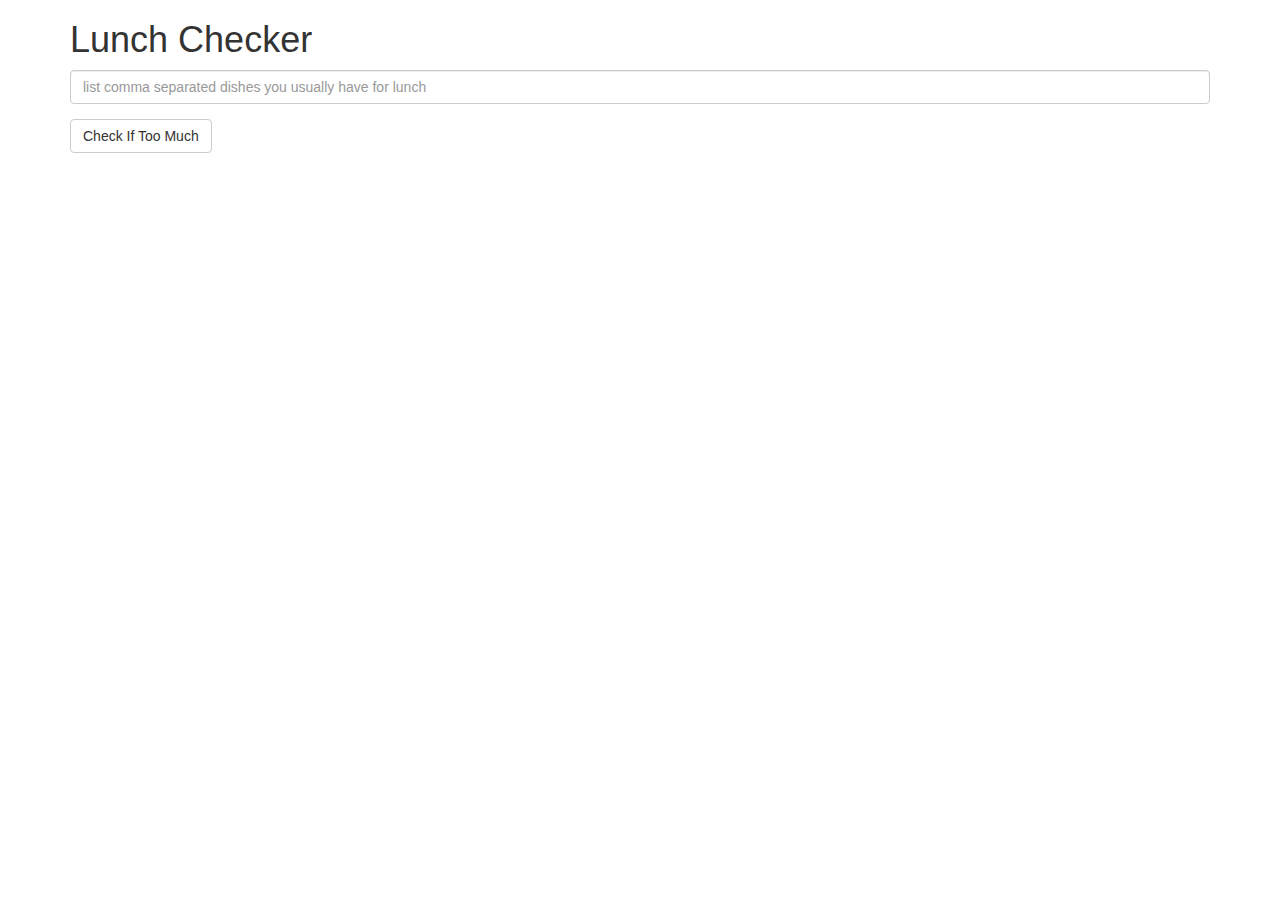
<file: angularjs-module1-solution/index.html>
<!doctype html>
<html lang="en">
  <head>
    <title>Lunch Checker</title>
    <meta name="viewport" content="width=device-width, initial-scale=1">
    <link rel="stylesheet" href="styles/bootstrap.min.css">
    <style>
      .message { font-size: 1.3em; font-weight: bold; }
    </style>
  </head>
<body>
   <div class="container">
     <h1>Lunch Checker</h1>

         <div class="form-group">
             <input id="lunch-menu" type="text"
             placeholder="list comma separated dishes you usually have for lunch"
             class="form-control">
         </div>
         <div class="form-group">
             <button class="btn btn-default">Check If Too Much</button>
         </div>
         <div class="form-group message">
           <!-- Your message can go here. -->
         </div>
   </div>

</body>
</html>
</file>
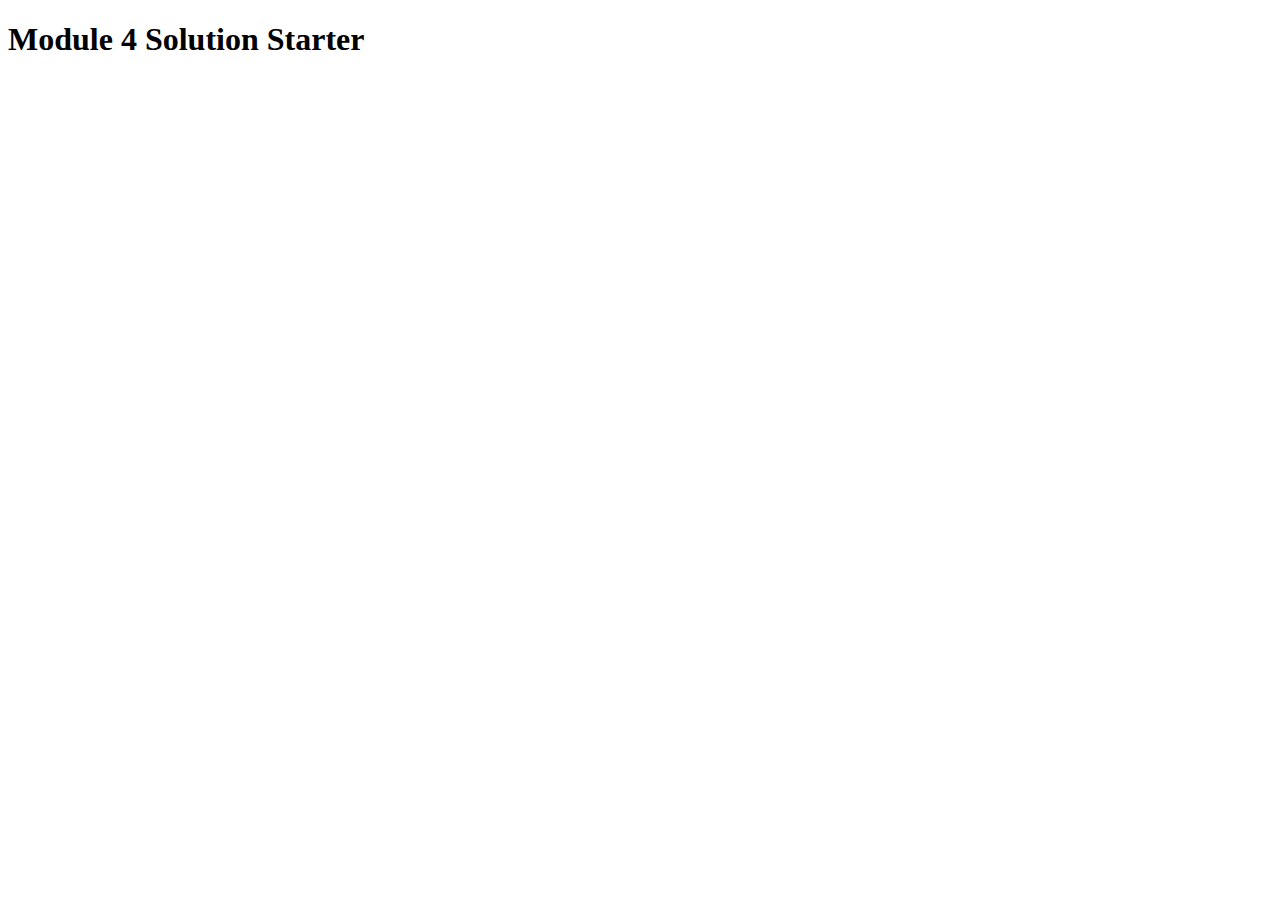
<file: module4-solution/index.html>
<!DOCTYPE html>
<html>
  <head>
    <meta charset="utf-8">
    <title>Module 4 Solution Starter</title>
    <script>
      var names = []; // DO NOT REMOVE
    </script>
    <script src="SpeakHello.js"></script>
    <script src="SpeakGoodBye.js"></script>
    <script src="script.js"></script>
  </head>
  <body>
    <h1>Module 4 Solution Starter</h1>
  </body>
</html>
</file>
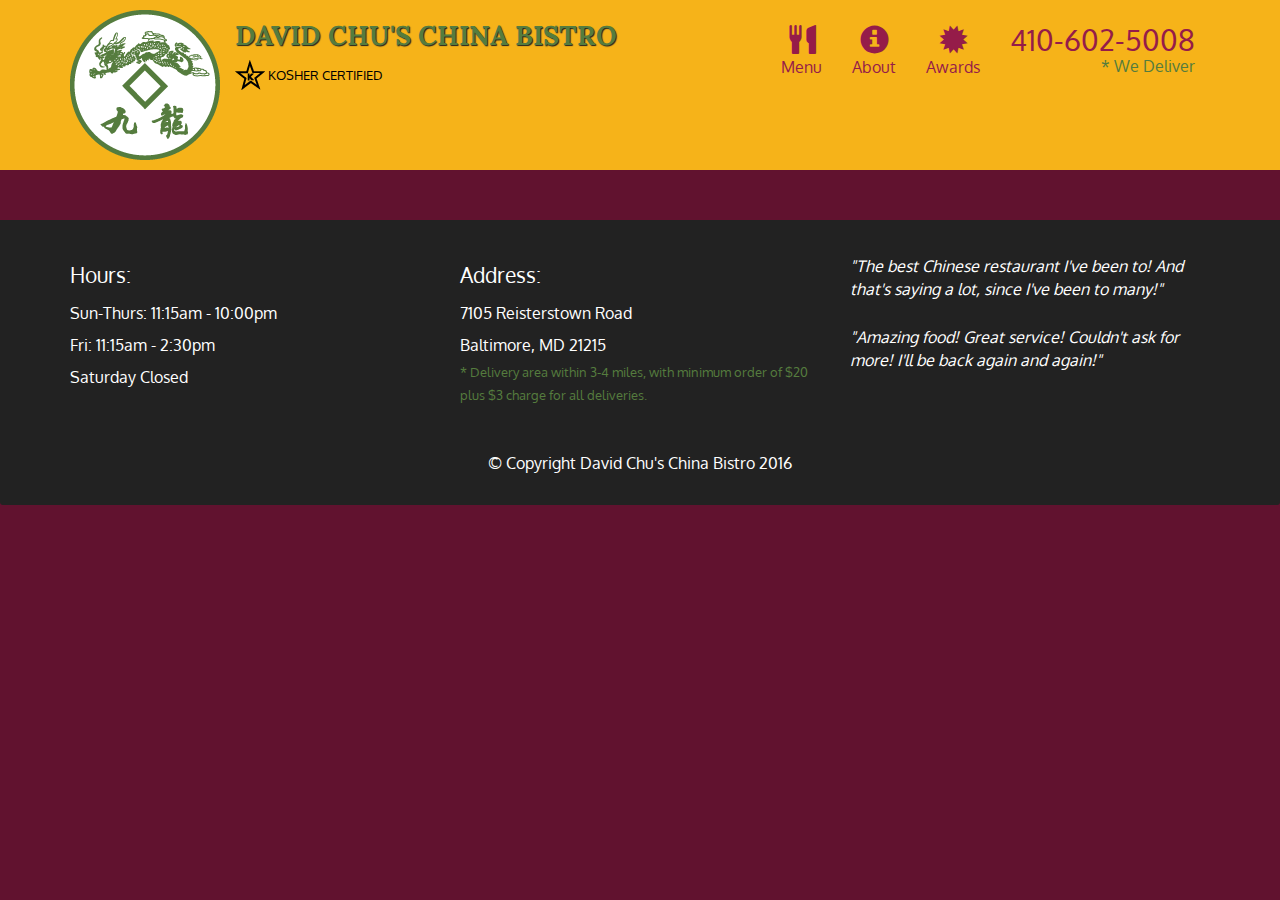
<file: module5-solution/index.html>
<!doctype html>
<html lang="en">
  <head>
    <meta charset="utf-8">
    <meta http-equiv="X-UA-Compatible" content="IE=edge">
    <meta name="viewport" content="width=device-width, initial-scale=1">
    <title>David Chu's China Bistro</title>
    <link rel="stylesheet" href="css/bootstrap.min.css">
    <link rel="stylesheet" href="css/styles.css">
    <link href='https://fonts.googleapis.com/css?family=Oxygen:400,300,700' rel='stylesheet' type='text/css'>
    <link href='https://fonts.googleapis.com/css?family=Lora' rel='stylesheet' type='text/css'>
  </head>
<body>
  <header>
    <nav id="header-nav" class="navbar navbar-default">
      <div class="container">
        <div class="navbar-header">
          <a href="index.html" class="pull-left visible-md visible-lg">
            <div id="logo-img" alt="Logo image"></div>
          </a>

          <div class="navbar-brand">
            <a href="index.html"><h1>David Chu's China Bistro</h1></a>
            <p>
              <img src="images/star-k-logo.png" alt="Kosher certification">
              <span>Kosher Certified</span>
            </p>
          </div>

          <button id="navbarToggle" type="button" class="navbar-toggle collapsed" data-toggle="collapse" data-target="#collapsable-nav" aria-expanded="false">
            <span class="sr-only">Toggle navigation</span>
            <span class="icon-bar"></span>
            <span class="icon-bar"></span>
            <span class="icon-bar"></span>
          </button>
        </div>
        
        <div id="collapsable-nav" class="collapse navbar-collapse">
           <ul id="nav-list" class="nav navbar-nav navbar-right">
            <li id="navHomeButton" class="visible-xs active">
              <a href="index.html">
                <span class="glyphicon glyphicon-home"></span> Home</a>
            </li>
            <li id="navMenuButton">
              <a href="#" onclick="$dc.loadMenuCategories();">
                <span class="glyphicon glyphicon-cutlery"></span><br class="hidden-xs"> Menu</a>
            </li>
            <li>
              <a href="#">
                <span class="glyphicon glyphicon-info-sign"></span><br class="hidden-xs"> About</a>
            </li>
            <li>
              <a href="#">
                <span class="glyphicon glyphicon-certificate"></span><br class="hidden-xs"> Awards</a>
            </li>
            <li id="phone" class="hidden-xs">
              <a href="tel:410-602-5008">
                <span>410-602-5008</span></a><div>* We Deliver</div>
            </li>
          </ul><!-- #nav-list -->
        </div><!-- .collapse .navbar-collapse -->
      </div><!-- .container -->
    </nav><!-- #header-nav -->
  </header>

  <div id="call-btn" class="visible-xs">
    <a class="btn" href="tel:410-602-5008">
    <span class="glyphicon glyphicon-earphone"></span>
    410-602-5008
    </a>
  </div>
  <div id="xs-deliver" class="text-center visible-xs">* We Deliver</div>

  <div id="main-content" class="container"></div>

  <footer class="panel-footer">
    <div class="container">
      <div class="row">
        <section id="hours" class="col-sm-4">
          <span>Hours:</span><br>
          Sun-Thurs: 11:15am - 10:00pm<br>
          Fri: 11:15am - 2:30pm<br>
          Saturday Closed
          <hr class="visible-xs">
        </section>
        <section id="address" class="col-sm-4">
          <span>Address:</span><br>
          7105 Reisterstown Road<br>
          Baltimore, MD 21215
          <p>* Delivery area within 3-4 miles, with minimum order of $20 plus $3 charge for all deliveries.</p>
          <hr class="visible-xs">
        </section>
        <section id="testimonials" class="col-sm-4">
          <p>"The best Chinese restaurant I've been to! And that's saying a lot, since I've been to many!"</p>
          <p>"Amazing food! Great service! Couldn't ask for more! I'll be back again and again!"</p>
        </section>
      </div>
      <div class="text-center">&copy; Copyright David Chu's China Bistro 2016</div>
    </div>
  </footer>

  <!-- jQuery (Bootstrap JS plugins depend on it) -->
  <script src="js/jquery-2.1.4.min.js"></script>
  <script src="js/bootstrap.min.js"></script>
  <script src="js/ajax-utils.js"></script>
  <script src="js/script.js"></script>
</body>
</html>
</file>
<file: module5-solution/css/styles.css>
body {
  font-size: 16px;
  color: #fff;
  background-color: #61122f;
  font-family: 'Oxygen', sans-serif;
}

/** HEADER **/
#header-nav {
  background-color: #f6b319;
  border-radius: 0;
  border: 0;
}

#logo-img {
  background: url('../images/restaurant-logo_large.png') no-repeat;
  width: 150px;
  height: 150px;
  margin: 10px 15px 10px 0;
}

.navbar-brand {
  padding-top: 25px;
}
.navbar-brand h1 { /* Restaurant name */
  font-family: 'Lora', serif;
  color: #557c3e;
  font-size: 1.5em;
  text-transform: uppercase;
  font-weight: bold;
  text-shadow: 1px 1px 1px #222;
  margin-top: 0;
  margin-bottom: 0;
  line-height: .75;
}
.navbar-brand a:hover, .navbar-brand a:focus {
  text-decoration: none;
}
.navbar-brand p { /* Kosher cert */
  color: #000;
  text-transform: uppercase;
  font-size: .7em;
  margin-top: 15px;
}
.navbar-brand p span { /* Star-K */
  vertical-align: middle;
}

#nav-list {
  margin-top: 10px;
}
#nav-list a {
  color: #951C49;
  text-align: center;
}
#nav-list a:hover {
  background: #E7E7E7;
}
#nav-list a span {
  font-size: 1.8em;
}

#phone {
  margin-top: 5px;
}
#phone a { /* Phone number */
  text-align: right;
  padding-bottom: 0;
}
#phone div { /* We Deliver */
  color: #557c3e;
  text-align: right;
  padding-right: 15px;
}

.navbar-header button.navbar-toggle, .navbar-header .icon-bar {
  border: 1px solid #61122f;
}
.navbar-header button.navbar-toggle {
  clear: both;
  margin-top: -30px;
}
/* END HEADER */

/* FOOTER */
.panel-footer {
  margin-top: 30px;
  padding-top: 35px;
  padding-bottom: 30px;
  background-color: #222;
  border-top: 0;
}
.panel-footer div.row {
  margin-bottom: 35px;
}
#hours, #address {
  line-height: 2;
}
#hours > span, #address > span {
  font-size: 1.3em;
}
#address p {
  color: #557c3e;
  font-size: .8em;
  line-height: 1.8;
}
#testimonials {
  font-style: italic;
}
#testimonials p:nth-child(2) {
  margin-top: 25px;
}
/* END FOOTER */



/* HOME PAGE */
.container .jumbotron {
  box-shadow: 0 0 50px #3F0C1F;
  border: 2px solid #3F0C1F;
}

#menu-tile, #specials-tile, #map-tile {
  height: 250px;
  width: 100%;
  margin-bottom: 15px;
  position: relative;
  border: 2px solid #3F0C1F;
  overflow: hidden;
}
#menu-tile:hover, #specials-tile:hover, #map-tile:hover {
  box-shadow: 0 1px 5px 1px #cccccc;
}
#menu-tile {
  background: url('../images/menu-tile.jpg') no-repeat;
  background-position: center;
}
#specials-tile {
  background: url('../images/specials-tile.jpg') no-repeat;
  background-position: center;
}
#menu-tile span, #specials-tile span, #map-tile span {
  position: absolute;
  bottom: 0;
  right: 0;
  width: 100%;
  text-align: center;
  font-size: 1.6em;
  text-transform: uppercase;
  background-color: #000;
  color: #fff;
  opacity: .8;
}
/* END HOME PAGE */

/* MENU CATEGORIES PAGE */
.category-tile { 
  position: relative;
  border: 2px solid #3F0C1F;
  overflow: hidden;
  width: 200px;
  height: 200px;
  margin: 0 auto 15px;
}
.category-tile span {
  position: absolute;
  bottom: 0;
  right: 0;
  width: 100%;
  text-align: center;
  font-size: 1.2em;
  text-transform: uppercase;
  background-color: #000;
  color: #fff;
  opacity: .8;
}
.category-tile:hover {
  box-shadow: 0 1px 5px 1px #cccccc;
}

#menu-categories-title + div {
  margin-bottom: 50px;
}
/* END MENU CATEGORIES PAGE */

/* SINGLE CATEGORY PAGE */
.menu-item-tile {
  margin-bottom: 25px;
}
.menu-item-tile hr {
  width: 80%;
}
.menu-item-tile .menu-item-price {
  font-size: 1.1em;
  text-align: right;
  margin-top: -15px;
  margin-right: -15px;
}
.menu-item-tile .menu-item-price span {
  font-size: .6em;
}
.menu-item-photo {
  position: relative;
  border: 2px solid #3F0C1F; 
  overflow: hidden;
  padding: 0;
  margin-right: -15px;
  margin-left: auto;
  margin-bottom: 20px;
  max-width: 250px;
}
.menu-item-photo div {
  position: absolute;
  bottom: 0;
  right: 0;
  width: 80px;
  background-color: #557c3e;
  text-align: center;
}
.menu-item-description {
  padding-right: 30px;
}
h3.menu-item-title {
  margin: 0 0 10px;
}
.menu-item-details {
  font-size: .9em;
  font-style: italic;
}
/* END SINGLE CATEGORY PAGE */


/********** Large devices only **********/
@media (min-width: 1200px) {
  .container .jumbotron {
    background: url('../images/jumbotron_1200.jpg') no-repeat;
    height: 675px;
  }
}

/********** Medium devices only **********/
@media (min-width: 992px) and (max-width: 1199px) {
  /* Header */
  #logo-img {
    background: url('../images/restaurant-logo_medium.png') no-repeat;
    width: 100px;
    height: 100px;
    margin: 5px 5px 5px 0;
  }
  /* End Header */

  /* Home Page */
  .container .jumbotron {
    background: url('../images/jumbotron_992.jpg') no-repeat;
    height: 558px;
  }
  /* End Home Page */
}

/********** Small devices only **********/
@media (min-width: 768px) and (max-width: 991px) {
  /* Home Page */
  .container .jumbotron {
    background: url('../images/jumbotron_768.jpg') no-repeat;
    height: 432px;
  }
  /* End Home Page */
}

/********** Extra small devices only **********/
@media (max-width: 767px) {
  /* Header */
  .navbar-brand {
    padding-top: 10px;
    height: 80px;
  }
  .navbar-brand h1 { /* Restaurant name */
    padding-top: 10px;
    font-size: 5vw; /* 1vw = 1% of viewport width */
  }
  .navbar-brand p { /* Kosher cert */
    font-size: .6em;
    margin-top: 12px;
  }
  .navbar-brand p img { /* Star-K */
    height: 20px;
  }

  #collapsable-nav a { /* Collapsed nav menu text */
    font-size: 1.2em;
  }
  #collapsable-nav a span { /* Collapsed nav menu glyph */
    font-size: 1em;
    margin-right: 5px;
  }

  #call-btn > a {
    font-size: 1.5em;
    display: block;
    margin: 0 20px;
    padding: 10px;
    border: 2px solid #fff;
    background-color: #f6b319;
    color: #951c49;
  }
  #xs-deliver {
    margin-top: 5px;
    font-size: .7em;
    letter-spacing: .1em;
    text-transform: uppercase;
  }
  /* End Header */

  /* Footer */
  .panel-footer section {
    margin-bottom: 30px;
    text-align: center;
  }
  .panel-footer section:nth-child(3) {
    margin-bottom: 0; /* margin already exists on the whole row */
  }
  .panel-footer section hr {
    width: 50%;
  }
  /* End Footer */

  /* Home Page */
  .container .jumbotron {
    margin-top: 30px;
    padding: 0;
  }
  #menu-tile, #specials-tile {
    width: 360px;
    margin: 0 auto 15px;
  }

  .menu-item-photo {
    margin-right: auto;
  }
  .menu-item-tile .menu-item-price {
    text-align: center;
  }
  .menu-item-description {
    text-align: center;;
  }
}


/********** Super extra small devices Only :-) (e.g., iPhone 4) **********/
@media (max-width: 479px) {
  /* Header */
  .navbar-brand h1 { /* Restaurant name */
    padding-top: 5px;
    font-size: 6vw;
  }
  /* End Header */
  
  /* Home page */
  #menu-tile, #specials-tile {
    width: 280px;
    margin: 0 auto 15px;
  }

  .col-xxs-12 {
    position: relative;
    min-height: 1px;
    padding-right: 15px;
    padding-left: 15px;
    float: left;
    width: 100%;
  }
}
</file>
